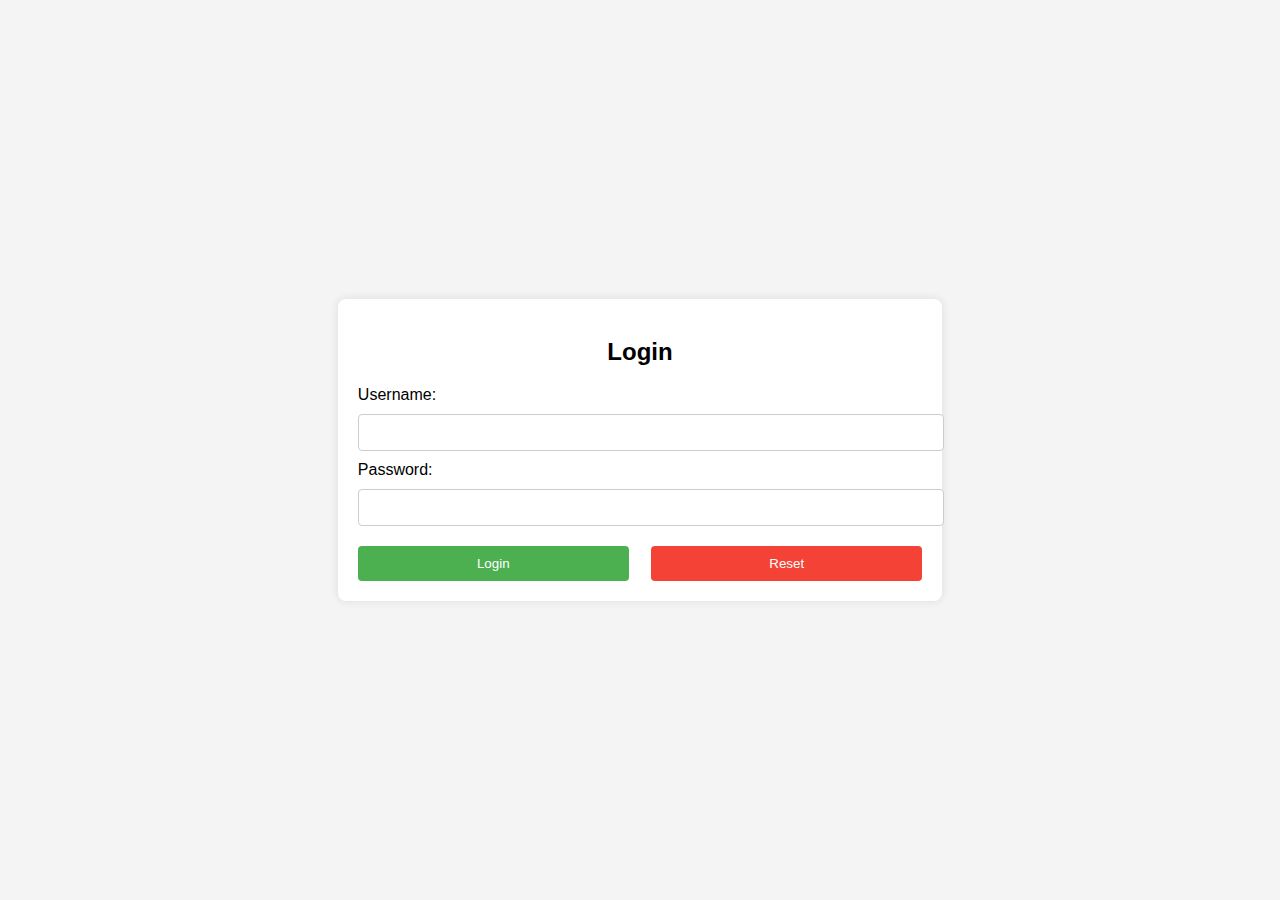
<file: form.html>
<!DOCTYPE html>
<html lang="en">
<head>
    <meta charset="UTF-8">
    <meta name="viewport" content="width=device-width, initial-scale=1.0">
    <title>Login Form</title>
    <!-- Menambahkan style CSS untuk tampilan form -->
    <style>
        /* Pengaturan tampilan body agar form berada di tengah halaman */
        body {
            font-family: Arial, sans-serif;
            background-color: #f4f4f4;
            display: flex;
            justify-content: center;
            align-items: center;
            height: 100vh;
            margin: 0;
        }

        /* Pengaturan container form login */
        .login-container {
            background-color: white;
            padding: 20px;
            border-radius: 8px;
            box-shadow: 0 0 10px rgba(0, 0, 0, 0.1);
        }

        /* Pengaturan judul form */
        .login-container h2 {
            margin-bottom: 20px;
            text-align: center;
        }

        /* Pengaturan input text dan password */
        .login-container input[type="text"],
        .login-container input[type="password"] {
            width: 100%; /* Lebar input 100% dari parent container */
            padding: 10px; /* Padding dalam input */
            margin: 10px 0; /* Jarak antar input */
            border: 1px solid #ccc; /* Border abu-abu pada input */
            border-radius: 4px; /* Membuat sudut input melengkung */
        }

        /* Pengaturan tombol submit dan reset */
        .login-container input[type="submit"],
        .login-container input[type="reset"] {
            width: 48%; /* Lebar tombol menjadi 48% agar dua tombol bisa berada dalam satu baris */
            padding: 10px;
            border: none; /* Menghilangkan border default pada tombol */
            border-radius: 4px; /* Membuat sudut tombol melengkung */
            background-color: #4CAF50; /* Warna latar tombol submit hijau */
            color: white; /* Warna teks tombol putih */
            cursor: pointer; /* Menampilkan pointer saat tombol di-hover */
            margin-top: 10px;
        }

        /* Pengaturan warna tombol reset (warna merah) */
        .login-container input[type="reset"] {
            background-color: #f44336;
        }

        /* Efek hover saat tombol diklik */
        .login-container input[type="submit"]:hover,
        .login-container input[type="reset"]:hover {
            opacity: 0.9; /* Mengubah transparansi saat hover */
        }
    </style>
</head>
<body>

    <!-- Container utama untuk form login -->
    <div class="login-container">
        <h2>Login</h2>
        <!-- Form login, method POST digunakan untuk mengirim data secara aman -->
        <form action="/login" method="POST">
            <!-- Input username -->
            <label for="username">Username:</label>
            <input type="text" id="username" name="username" required>
            <!-- Input password -->
            <label for="password">Password:</label>
            <input type="password" id="password" name="password" required>
            <!-- Tombol submit dan reset -->
            <div style="display: flex; justify-content: space-between;">
                <input type="submit" value="Login"> <!-- Tombol submit untuk login -->
                <input type="reset" value="Reset"> <!-- Tombol reset untuk mengosongkan input -->
            </div>
        </form>
    </div>

</body>
</html>
</file>
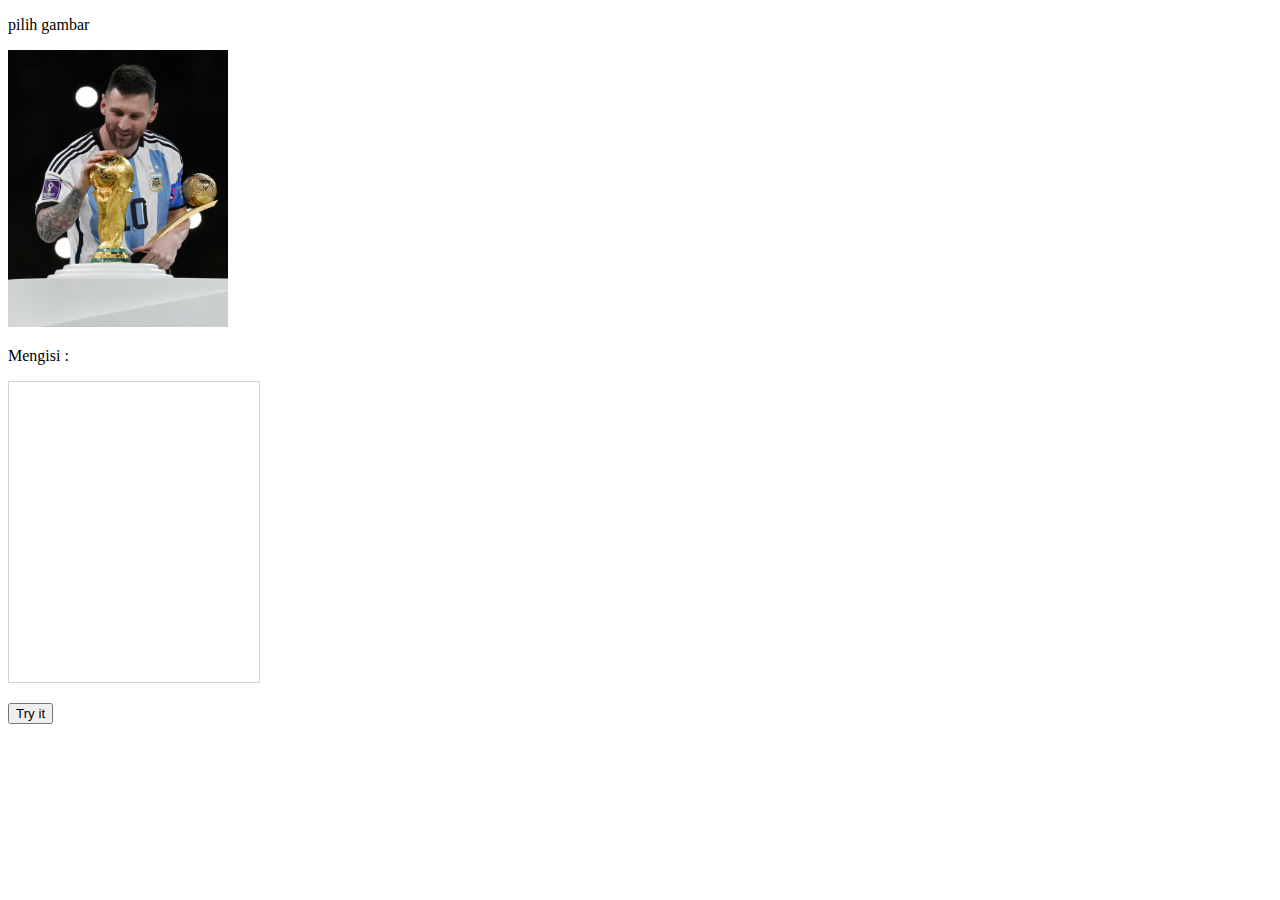
<file: kanvas.html>
<!DOCTYPE html>
<html lang="en">
  <head>
    <meta charset="UTF-8" />
    <meta name="viewport" content="width=device-width, initial-scale=1.0" />
    <title>Document</title>
  </head>
  <body>
    <p>pilih gambar</p>
    <img
      id="gambar"
      src="assets/images/messi(1).jpeg"
      alt="......."
      width="220"
      height="277"
    />
    <p>Mengisi :</p>
    <canvas
      id="kanvas"
      width="250"
      height="300"
      style="border: 1px solid #d3d3d3"
    >
      your browser does not support the HTML5 canvas tag.</canvas
    >
    <p><button onclick="kanvas()">Try it</button></p>
    <script>
      function kanvas() {
        var c = document.getElementById("kanvas");
        var ctx = c.getContext("2d");
        var img = document.getElementById("gambar");
        ctx.drawImage(img, 0, 0, c.width, c.height);
      }
    </script>
  </body>
</html>
</file>
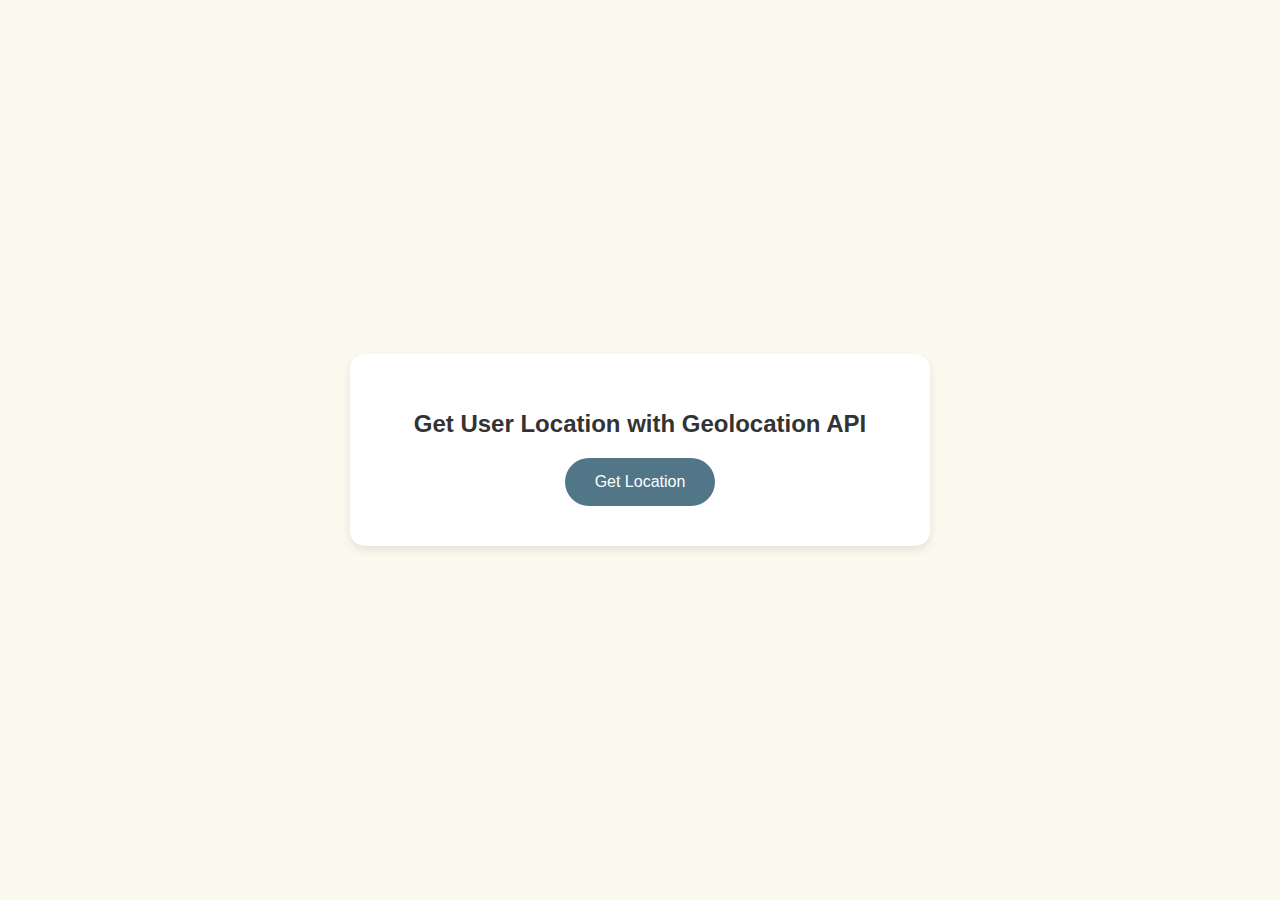
<file: location.html>
<!DOCTYPE html>
<html lang="en">
  <head>
    <meta charset="UTF-8" />
    <meta name="viewport" content="width=device-width, initial-scale=1.0" />
    <title>Geolocation API</title>
    <style>
      /* Body styling */
      body {
        font-family: "Segoe UI", Tahoma, Geneva, Verdana, sans-serif;
        margin: 0;
        padding: 0;
        background-color: #fcfaee;
        display: flex;
        justify-content: center;
        align-items: center;
        height: 100vh;
      }

      /* Container for content */
      .container {
        text-align: center;
        background-color: #ffffff;
        border-radius: 15px;
        padding: 40px;
        box-shadow: 0 4px 10px rgba(0, 0, 0, 0.1);
        max-width: 500px;
        width: 100%;
      }

      h1 {
        font-size: 24px;
        color: #333;
        margin-bottom: 20px;
      }

      /* Stylish button */
      button {
        background-color: #507687;
        color: #fff;
        border: none;
        padding: 15px 30px;
        border-radius: 25px;
        font-size: 16px;
        cursor: pointer;
        transition: background-color 0.3s ease;
      }

      button:hover {
        background-color: #0056b3;
      }

      /* Location result box */
      #location {
        margin-top: 20px;
        padding: 20px;
        border-radius: 15px;
        background-color: #e9f7f9;
        box-shadow: 0 4px 8px rgba(0, 0, 0, 0.05);
        display: none;
      }

      h3 {
        margin-bottom: 10px;
        font-size: 20px;
        color: #007bff;
      }

      p {
        font-size: 16px;
        color: #555;
        margin: 5px 0;
      }
    </style>
  </head>
  <body>
    <div class="container">
      <h1>Get User Location with Geolocation API</h1>
      <button onclick="getLocation()">Get Location</button>

      <div id="location">
        <h3>Your Location:</h3>
        <p>Latitude: <span id="latitude"></span></p>
        <p>Longitude: <span id="longitude"></span></p>
        <p>Accuracy: <span id="accuracy"></span> meters</p>
      </div>
    </div>

    <script>
      // Function to get user location
      function getLocation() {
        const locationBox = document.getElementById("location");
        if (navigator.geolocation) {
          navigator.geolocation.getCurrentPosition(showPosition, showError);
        } else {
          alert("Geolocation is not supported by this browser.");
        }

        // Add loading effect to the button
        const button = document.querySelector("button");
        button.innerHTML = "Getting Location...";
        button.disabled = true;
        button.style.backgroundColor = "#ccc";
      }

      // Function to display position
      function showPosition(position) {
        document.getElementById("latitude").innerHTML =
          position.coords.latitude;
        document.getElementById("longitude").innerHTML =
          position.coords.longitude;
        document.getElementById("accuracy").innerHTML =
          position.coords.accuracy + " meters";

        // Show the location div
        const locationBox = document.getElementById("location");
        locationBox.style.display = "block";

        // Revert button state
        const button = document.querySelector("button");
        button.innerHTML = "Get Location";
        button.disabled = false;
        button.style.backgroundColor = "#007bff";
      }

      // Function to handle errors
      function showError(error) {
        switch (error.code) {
          case error.PERMISSION_DENIED:
            alert("User denied the request for Geolocation.");
            break;
          case error.POSITION_UNAVAILABLE:
            alert("Location information is unavailable.");
            break;
          case error.TIMEOUT:
            alert("The request to get user location timed out.");
            break;
          case error.UNKNOWN_ERROR:
            alert("An unknown error occurred.");
            break;
        }

        // Revert button state even in case of an error
        const button = document.querySelector("button");
        button.innerHTML = "Get Location";
        button.disabled = false;
        button.style.backgroundColor = "#007bff";
      }
    </script>
  </body>
</html>
</file>
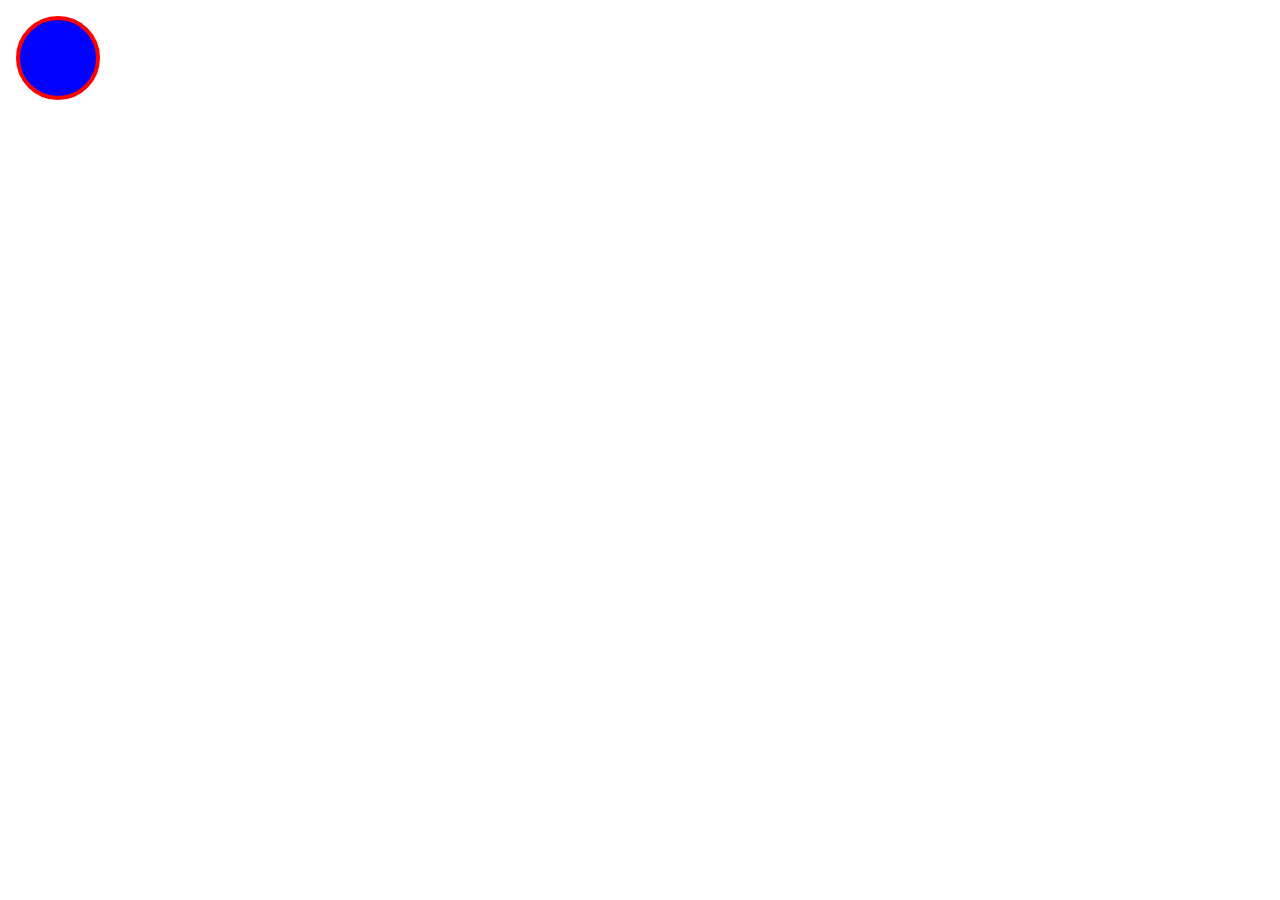
<file: svg_rectagle.html>
<!DOCTYPE html>
<html lang="en">
  <head>
    <meta charset="UTF-8" />
    <meta name="viewport" content="width=device-width, initial-scale=1.0" />
    <title>Document</title>
  </head>
  <body>
    <svg width="100" height="100">
      <circle
        cx="50"
        cy="50"
        r="40"
        stroke="red"
        stroke-width="4"
        fill="blue"
      />
    </svg>
  </body>
</html>
</file>
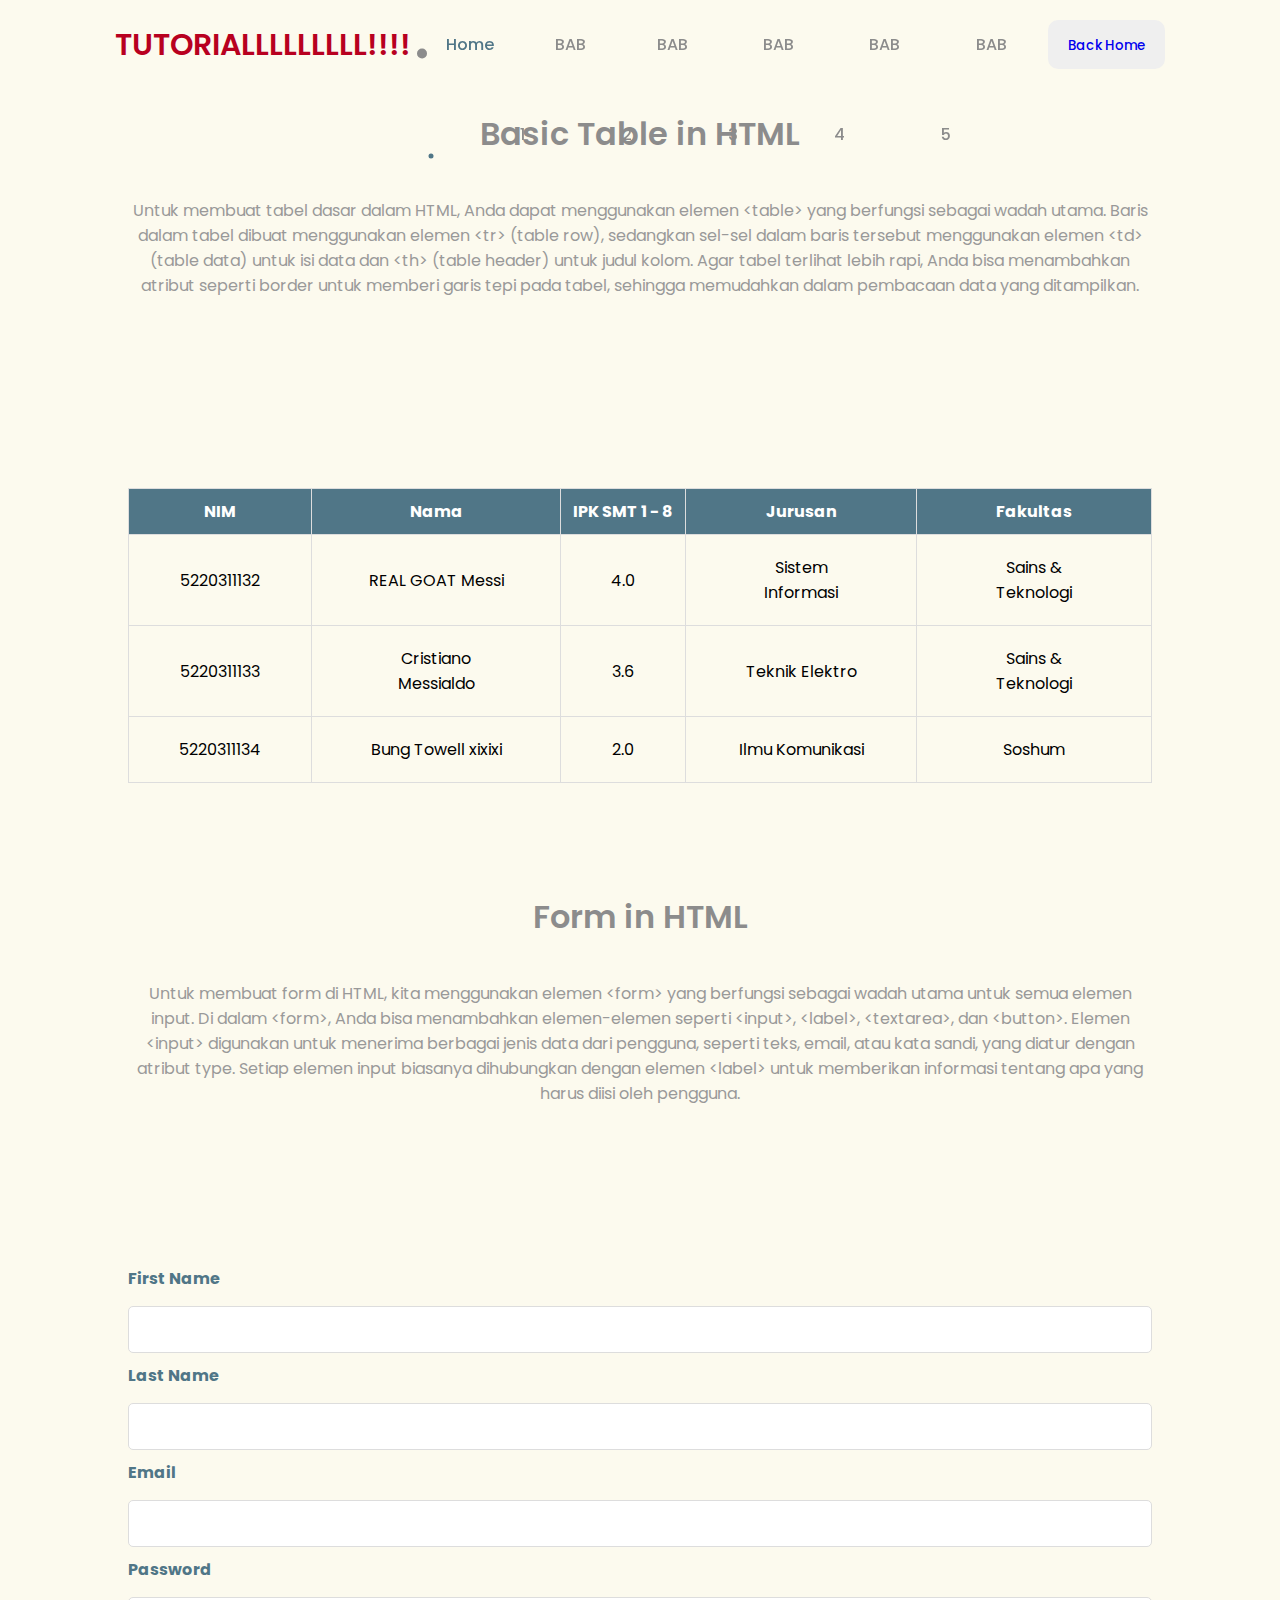
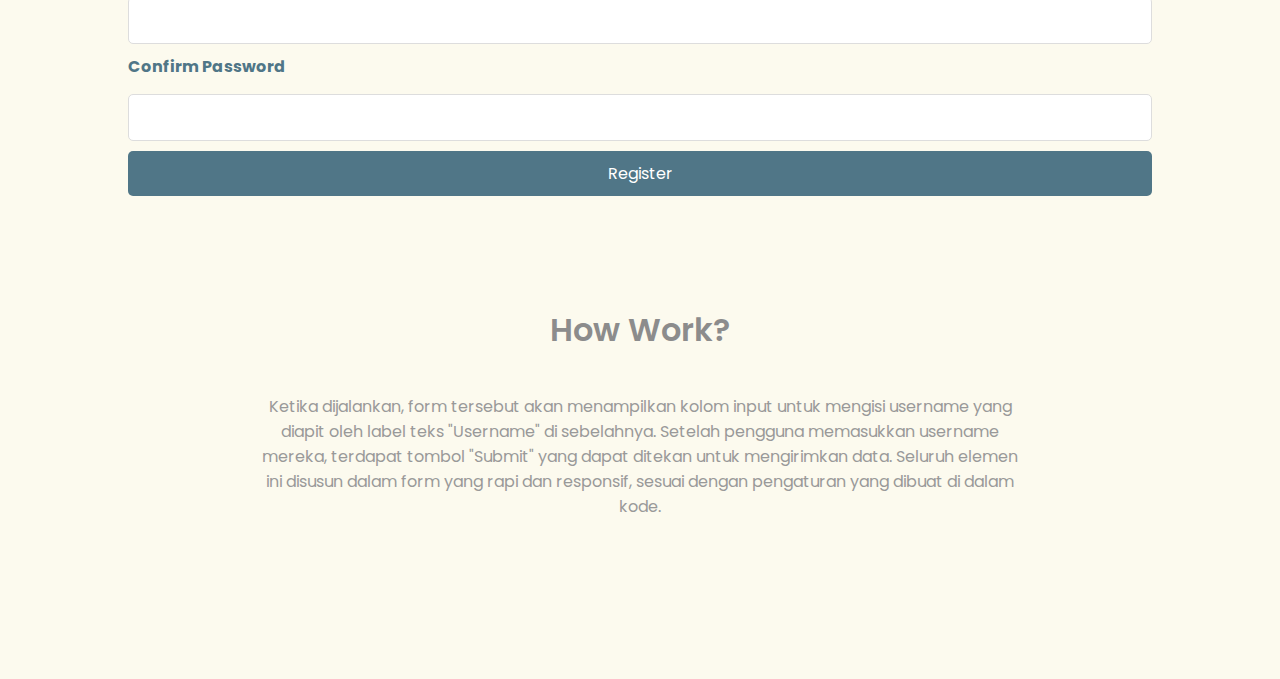
<file: table.html>
<!DOCTYPE html>
<html lang="en">
  <head>
    <meta charset="UTF-8" />
    <meta name="viewport" content="width=device-width, initial-scale=1.0" />
    <title>turotial</title>
    <link rel="stylesheet" href="assets/css/style.css" />
    <style>
      .table{
          border-collapse: collapse;
          width: 100% ;
          margin-top: 30px;
      }
      td{
          padding: 20px 50px 20px 50px;  
          text-align: center;
      }
      th{
          background-color: #507687;
          padding: 10px;
          color: white;
      }
      h2{
          text-align:center;
      }
  </style>
  </head>
  <body>
    <div class="container">
      <!--NAVBAR-->
      <nav id="header">
        <div class="nav-logo">
          <p class="nav-name">TUTORIALLLLLLLLL!!!!</p>
          <span>.</span>
        </div>
        <div class="nav-menu" id="myNavMenu">
          <ul class="nav_menu_list">
            <li class="nav_list">
              <a href="tutorial.html" class="nav-link active-link">Home</a>
              <div class="circle"></div>
            </li>
            <li class="nav_list">
              <a href="#" class="nav-link">BAB 1</a>
              <div class="circle"></div>
            </li>
            <li class="nav_list">
              <a href="#" class="nav-link">BAB 2</a>
              <div class="circle"></div>
            </li>
            <li class="nav_list">
              <a href="" class="nav-link">BAB 3</a>
              <div class="circle"></div>
            </li>
            <li class="nav_list">
              <a href="" class="nav-link">BAB 4</a>
              <div class="circle"></div>
            </li>
            <li class="nav_list">
              <a href="" class="nav-link">BAB 5</a>
              <div class="circle"></div>
            </li>
            <div class="nav-button">
              <button class="btn">
                <a style ="text-decoration: none;" href="index.html">Back Home </a><i class="uil uil-file-alt"></i>
              </button>
            </div>
          </ul>
        </div>
      </nav>
    </div>
    <div> 
      <!-- -------------- MAIN ---------------- -->
      <main class="wrapper">
        <section class="section" id="contact">
          <div class="top-header">
            <h1 style="padding: 30px;">Basic Table in HTML</h1>
            <span>Untuk membuat tabel dasar dalam HTML, Anda dapat menggunakan elemen &lt;table&gt; yang berfungsi sebagai wadah utama. Baris dalam tabel dibuat menggunakan elemen &lt;tr&gt; (table row), sedangkan sel-sel dalam baris tersebut menggunakan elemen &lt;td&gt; (table data) untuk isi data dan &lt;th&gt; (table header) untuk judul kolom. Agar tabel terlihat lebih rapi, Anda bisa menambahkan atribut seperti border untuk memberi garis tepi pada tabel, sehingga memudahkan dalam pembacaan data yang ditampilkan.</span>
          </div>
          </section>

        <!--table section-->
        <div class="table-wrapper">
          <table class="table" border="1" cellpadding="0">
              <thead>
                  <tr>
                      <th>NIM</th>
                      <th>Nama</th>
                      <th>IPK SMT 1 - 8</th>
                      <th>Jurusan</th>
                      <th>Fakultas</th>
                  </tr>
              </thead>
              <tbody>
                  <tr>
                      <td>5220311132</td>
                      <td>REAL GOAT Messi</td>
                      <td>4.0</td>
                      <td>Sistem Informasi</td>
                      <td>Sains & Teknologi</td>
                  </tr>
                  <tr>
                      <td>5220311133</td>
                      <td>Cristiano Messialdo</td>
                      <td>3.6</td>
                      <td>Teknik Elektro</td>
                      <td>Sains & Teknologi</td>
                  </tr>
                  <tr>
                      <td>5220311134</td>
                      <td>Bung Towell xixixi</td>
                      <td>2.0</td>
                      <td>Ilmu Komunikasi</td>
                      <td>Soshum</td>
                  </tr>
              </tbody>
          </table>
      </div>
  </div>
  <main class="wrapper">
    <section class="section" id="contact">
      <div class="top-header">
        <h1 style="padding: 30px;">Form in HTML</h1>
        <span>Untuk membuat form di HTML, kita menggunakan elemen &lt;form&gt; yang berfungsi sebagai wadah utama untuk semua elemen input. Di dalam &lt;form&gt;, Anda bisa menambahkan elemen-elemen seperti &lt;input&gt;, &lt;label&gt;, &lt;textarea&gt;, dan &lt;button&gt;. Elemen &lt;input&gt; digunakan untuk menerima berbagai jenis data dari pengguna, seperti teks, email, atau kata sandi, yang diatur dengan atribut type. Setiap elemen input biasanya dihubungkan dengan elemen &lt;label&gt; untuk memberikan informasi tentang apa yang harus diisi oleh pengguna.
        </span>
        </div>
      </section>
      

      <form class="registration-form">
    
        <label for="first-name">First Name</label>
        <input type="text" id="first-name" name="first-name" required>

        <label for="last-name">Last Name</label>
        <input type="text" id="last-name" name="last-name" required>

        <label for="email">Email</label>
        <input type="email" id="email" name="email" required>

        <label for="password">Password</label>
        <input type="password" id="password" name="password" required>

        <label for="confirm-password">Confirm Password</label>
        <input type="password" id="confirm-password" name="confirm-password" required>

        <button type="submit">Register</button>

    </form>
    <main class="wrapper">
      <section class="section" id="contact">
        <div class="top-header">
          <h1 style="padding: 30px;">How Work?</h1>
          <span>Ketika dijalankan, form tersebut akan menampilkan kolom input untuk mengisi username yang diapit oleh label teks "Username" di sebelahnya. Setelah pengguna memasukkan username mereka, terdapat tombol "Submit" yang dapat ditekan untuk mengirimkan data. Seluruh elemen ini disusun dalam form yang rapi dan responsif, sesuai dengan pengaturan yang dibuat di dalam kode.</span>
        </div>
        </section>
    
    
</body>
</html>
</file>
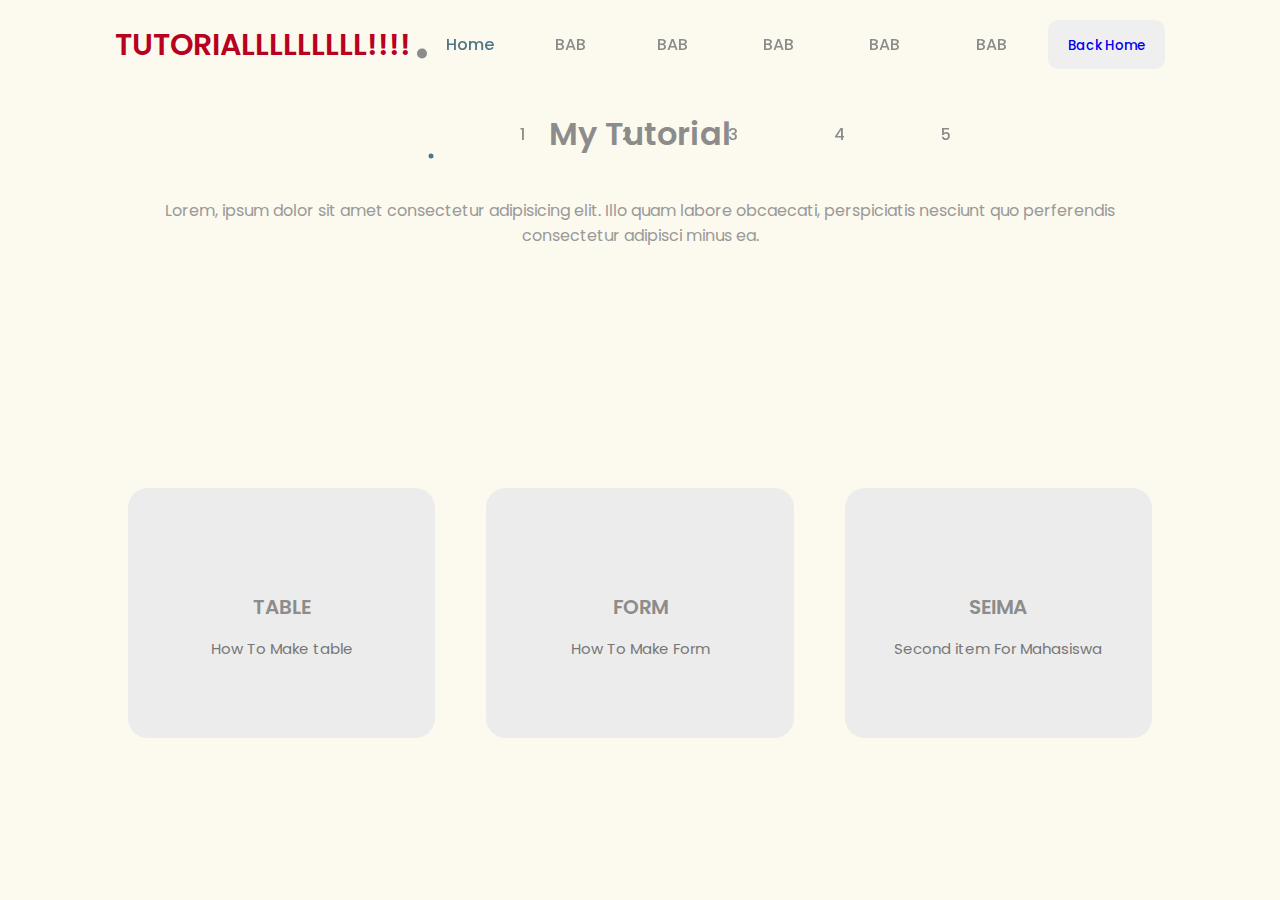
<file: tutorial.html>
<!DOCTYPE html>
<html lang="en">
  <head>
    <meta charset="UTF-8" />
    <meta name="viewport" content="width=device-width, initial-scale=1.0" />
    <title>turotial</title>
    <link rel="stylesheet" href="assets/css/style.css" />
    <style>
      .table{
          border-collapse: collapse;
          width: 100% ;
          margin-top: 30px;
      }
      td{
          padding: 20px 50px 20px 50px;  
          text-align: center;
      }
      th{
          background-color: #507687;
          padding: 10px;
          color: white;
      }
      h2{
          text-align:center;
      }
  </style>
  </head>
  <body>
    <div class="container">
      <!--NAVBAR-->
      <nav id="header">
        <div class="nav-logo">
          <p class="nav-name">TUTORIALLLLLLLLL!!!!</p>
          <span>.</span>
        </div>
        <div class="nav-menu" id="myNavMenu">
          <ul class="nav_menu_list">
            <li class="nav_list">
              <a href="tutorial.html" class="nav-link active-link">Home</a>
              <div class="circle"></div>
            </li>
            <li class="nav_list">
              <a href="#" class="nav-link">BAB 1</a>
              <div class="circle"></div>
            </li>
            <li class="nav_list">
              <a href="#" class="nav-link">BAB 2</a>
              <div class="circle"></div>
            </li>
            <li class="nav_list">
              <a href="" class="nav-link">BAB 3</a>
              <div class="circle"></div>
            </li>
            <li class="nav_list">
              <a href="" class="nav-link">BAB 4</a>
              <div class="circle"></div>
            </li>
            <li class="nav_list">
              <a href="" class="nav-link">BAB 5</a>
              <div class="circle"></div>
            </li>
            <div class="nav-button">
              <button class="btn">
                <a style ="text-decoration: none;" href="index.html">Back Home </a><i class="uil uil-file-alt"></i>
              </button>
            </div>
          </ul>
        </div>
      </nav>
    </div>
    <div> 
      <!-- -------------- MAIN ---------------- -->
      <main class="wrapper">
        <section class="section" id="contact">
          <div class="top-header">
            <h1 style="padding: 30px;">My Tutorial</h1>
            <span>Lorem, ipsum dolor sit amet consectetur adipisicing elit. Illo quam labore obcaecati, perspiciatis nesciunt quo perferendis consectetur adipisci minus ea.</span>
          </div>
          </section>

      <!--TUTORIAL PAGE-->

       <section class="section" id="projects">
        <div class="project-container">
          <div
            class="project-box"
            a href="table.html"></a>
            <i class="uil uil-briefcase-alt"></i>
            <h3>TABLE</h3>
            <label>How To Make table </label>
          </div>
          <div
            class="project-box"
            onClick="window.open('https://inspiringfurni.com')"
          >
            <i class="uil uil-users-alt"></i>
            <h3>FORM</h3>
            <label>How To Make Form </label>
          </div>
          <div
            class="project-box"
            onClick="window.open('https://www.figma.com/proto/bnk1YphbTnZatquCBBXWly/LOMBA-UI%2FUX?node-id=5-1120&starting-point-node-id=496%3A2437&t=1VvuiBUedUw5y5Nn-1')"
          >
            <i class="uil uil-comment-heart"></i>
            <h3>SEIMA</h3>
            <label>Second item For Mahasiswa</label>
          </div>
        </div>
      </section>


  
    
    
</body>
</html>
</file>
<file: assets/css/style.css>
/* ----- POPPINS FONT Link ----- */
@import url("https://fonts.googleapis.com/css2?family=Poppins:wght@400;500;600;700&display=swap");

/* ----- VARIABLES ----- */
:root {
  /* Background and Primary Colors */
  --body-color: #fcfaee; /* Hitam abu-abu pekat untuk latar belakang, memberikan kesan elegan dan profesional */
  --color-white: #ececec; /* Putih keabu-abuan yang lembut untuk mengurangi kontras yang terlalu tajam */

  /* Text Colors */
  --text-color-second: #8c8c8c; /* Abu-abu terang untuk teks sekunder, jelas namun tetap elegan */
  --text-color-third: #b8001f; /* Biru tegas untuk heading atau elemen penting, memberikan kesan formal dan berwibawa */

  /* Primary Button & Link Colors */
  --first-color: #507687; /* Ungu tua tegas, memberikan kesan yang profesional namun modern */
  --first-color-hover: #443791; /* Ungu lebih tua untuk efek hover, memperkuat kesan tegas pada interaksi */

  /* Accent Colors */
  --second-color: #008c9e; /* Biru kehijauan tegas untuk elemen sekunder, menghadirkan kesan segar namun tetap formal */
  --third-color: #d4af37; /* Emas mewah dan tegas untuk elemen penting dan aksen premium */

  /* Shadow and Hover Effects */
  --first-shadow-color: rgba(
    255,
    255,
    255,
    0.1
  ); /* Shadow putih lembut untuk menambah kedalaman */
  --second-shadow-color: rgba(
    0,
    0,
    0,
    0.7
  ); /* Shadow hitam pekat untuk mempertegas elemen visual */
}

/* ----- BASE ----- */
* {
  margin: 0;
  padding: 0;
  box-sizing: border-box;
  font-family: "Poppins", sans-serif;
}

/* ----- SMOOTH SCROLL ----- */
html {
  scroll-behavior: smooth;
}

/* ----- CHANGE THE SCROLL BAR DESIGN ----- */
::-webkit-scrollbar {
  width: 10px;
  border-radius: 25px;
}
::-webkit-scrollbar-track {
  background: #f1f1f1;
}
::-webkit-scrollbar-thumb {
  background: #ccc;
  border-radius: 30px;
}
::-webkit-scrollbar-thumb:hover {
  background: #bbb;
}

/* ---##-- REUSABLE CSS --##--- */

/* ----- GLOBAL BUTTON DESIGN ----- */
.btn {
  font-weight: 500;
  padding: 12px 20px;
  background: #efefef;
  border: none;
  border-radius: 10px;
  cursor: pointer;
  transition: 0.4s;
}
.btn > i {
  margin-left: 10px;
}
.btn:hover {
  background: var(--second-color);
  color: var(--color-white);
}

/* ----- GLOBAL ICONS DESIGN ----- */
i {
  font-size: 16px;
}

/* ------- BASE -------- */
body {
  background: var(--body-color);
}
.container {
  width: 100%;
  position: relative;
}

/* ----- NAVIGATION BAR ----- */
nav {
  position: fixed;
  display: flex;
  justify-content: space-between;
  width: 100%;
  height: 90px;
  line-height: 90px;
  background: var(--body-color);
  padding-inline: 9vw;
  transition: 0.3s;
  z-index: 100;
}
.nav-logo {
  position: relative;
}
.nav-name {
  font-size: 30px;
  font-weight: 600;
  color: var(--text-color-third);
}
.nav-logo span {
  position: absolute;
  top: -15px;
  right: -20px;
  font-size: 5em;
  color: var(--text-color-second);
}
.nav-menu,
.nav_menu_list {
  display: flex;
}
.nav-menu .nav_list {
  list-style: none;
  position: relative;
}
.nav-link {
  text-decoration: none;
  color: var(--text-color-second);
  font-weight: 500;
  padding-inline: 15px;
  margin-inline: 20px;
}
.nav-menu-btn {
  display: none;
}
.nav-menu-btn i {
  font-size: 28px;
  cursor: pointer;
}
.active-link {
  position: relative;
  color: var(--first-color);
  transition: 0.3;
}
.active-link::after {
  content: "";
  position: absolute;
  left: 50%;
  bottom: -15px;
  transform: translate(-50%, -50%);
  width: 5px;
  height: 5px;
  background: var(--first-color);
  border-radius: 50%;
}

/* ----- WRAPPER DESIGN ----- */
.wrapper {
  padding-inline: 10vw;
}

/* ----- FEATURED BOX ----- */
.featured-box {
  position: relative;
  display: flex;
  height: 100vh;
  min-height: 700px;
}

/* ----- FEATURED TEXT BOX ----- */
.featured-text {
  position: relative;
  display: flex;
  justify-content: center;
  align-content: center;
  min-height: 80vh;
  flex-direction: column;
  width: 50%;
  padding-left: 20px;
}
.featured-text-card span {
  background: var(--third-color);
  color: var(--color-white);
  padding: 3px 8px;
  font-size: 12px;
  border-radius: 5px;
}
.featured-name {
  font-size: 50px;
  font-weight: 600;
  color: var(--text-color-second);
  margin-block: 20px;
}
.typedText {
  text-transform: capitalize;
  color: var(--text-color-third);
}
.featured-text-info {
  font-size: 15px;
  margin-bottom: 30px;
  color: var(--text-color-second);
}
.featured-text-btn {
  display: flex;
  gap: 20px;
}
.featured-text-btn > .blue-btn {
  background: var(--first-color);
  color: var(--color-white);
}
.featured-text-btn > .blue-btn:hover {
  background: var(--first-color-hover);
}
.social_icons {
  display: flex;
  margin-top: 5em;
  gap: 30px;
}
.icon {
  display: flex;
  justify-content: center;
  align-items: center;
  width: 40px;
  height: 40px;
  border-radius: 50%;
  box-shadow: 0px 2px 5px 0px rgba(0, 0, 0, 0.25);
  cursor: pointer;
}
.icon:hover {
  color: var(--first-color);
}

/* ----- FEATURED IMAGE BOX ----- */
.featured-image {
  display: flex;
  justify-content: right;
  align-content: center;
  min-height: 80vh;
  width: 50%;
}
.image {
  margin: auto 0;
  width: 380px;
  height: 380px;
  border-radius: 55% 45% 55% 45%;
  overflow: hidden;
  animation: imgFloat 7s ease-in-out infinite;
}
.image img {
  width: 380px;
  height: 380px;
  object-fit: cover;
}
@keyframes imgFloat {
  50% {
    transform: translateY(10px);
    border-radius: 45% 55% 45% 55%;
  }
}
.scroll-btn {
  position: absolute;
  bottom: 0;
  left: 50%;
  translate: -50%;
  display: flex;
  justify-content: center;
  align-items: center;
  width: 150px;
  height: 50px;
  gap: 5px;
  text-decoration: none;
  color: var(--text-color-second);
  background: var(--color-white);
  border-radius: 30px;
  box-shadow: 0 2px 5px 0 rgba(0, 0, 0, 0.25);
}
.scroll-btn i {
  font-size: 20px;
}

/* ----- MAIN BOX ----- */
.section {
  padding-block: 5em;
}
.row {
  display: flex;
  justify-content: space-between;
  width: 100%;
  gap: 50px;
}
.col {
  display: flex;
  width: 50%;
}

/* -- ## --- RESUABLE CSS -- ## -- */
.top-header {
  text-align: center;
  margin-bottom: 5em;
}
.top-header h1 {
  font-weight: 600;
  color: var(--text-color-second);
  margin-bottom: 10px;
}
.top-header span {
  color: #999;
}
h3 {
  font-size: 20px;
  font-weight: 600;
  color: var(--text-color-second);
  margin-bottom: 15px;
}

/* ----- ABOUT INFO ----- */
.about-info {
  position: relative;
  display: flex;
  align-items: center;
  flex-direction: column;
  padding-block: 30px 70px;
  padding-inline: 20px;
  width: 100%;
  background: var(--color-white);
  box-shadow: 1px 8px 10px 2px var(--first-shadow-color);
  border-radius: 20px;
}
.about-info p {
  text-align: center;
  font-size: 15px;
  color: #777;
}
.about-btn button {
  position: absolute;
  right: 20px;
  bottom: 20px;
  background: var(--first-color);
  color: var(--color-white);
  border-radius: 30px;
}
.about-btn button:hover {
  background: var(--first-color-hover);
}

/* ----- ABOUT / SKILLS BOX ----- */
.skills-box {
  margin: 10px;
}
.skills-header {
  margin-bottom: 30px;
}
.skills-list {
  display: flex;
  flex-wrap: wrap;
  gap: 5px;
}
.skills-list span {
  font-size: 14px;
  background: var(--first-color);
  color: var(--color-white);
  padding: 2px 10px;
  border-radius: 5px;
}

/* ----- PROJECTS BOX ----- */
.project-container {
  display: flex;
  width: 100%;
  justify-content: space-between;
  gap: 20px;
  flex-wrap: wrap;
}
.project-box {
  position: relative;
  display: flex;
  justify-content: center;
  align-items: center;
  flex-direction: column;
  width: 30%;
  height: 250px;
  background: var(--color-white);
  border-radius: 20px;
  box-shadow: 1px 8px 10px 2px var(--first-shadow-color);
  overflow: hidden;
}
.project-box > i {
  font-size: 50px;
  color: #ef5a6f;
  margin-bottom: 25px;
}
.project-box label {
  font-size: 15px;
  color: #777;
}
.project-box::after,
.contact-info::after {
  content: "";
  position: absolute;
  bottom: -100%;
  background: var(--second-color);
  width: 100%;
  height: 100%;
  transition: 0.4s;
  z-index: 1;
}
.project-box:hover.project-box::after,
.contact-info:hover.contact-info::after {
  bottom: 0;
}
.project-box:hover.project-box i,
.project-box:hover.project-box > h3,
.project-box:hover.project-box > label {
  color: var(--color-white);
  z-index: 2;
}

/* ----- CONTACT BOX ----- */
.contact-info {
  position: relative;
  display: flex;
  flex-direction: column;
  justify-content: center;
  align-items: center;
  padding: 20px 30px;
  width: 100%;
  height: 315px;
  background: var(--second-color);
  border-radius: 10px;
  box-shadow: 1px 8px 10px 2px var(--first-shadow-color);
  overflow: hidden;
}
.contact-info > h2 {
  color: var(--color-white);
  margin-bottom: 20px;
}
.contact-info > p {
  display: flex;
  align-items: center;
  gap: 10px;
  color: var(--color-white);
  margin-block: 5px;
}
.contact-info p > i {
  font-size: 18px;
}
.contact-info::after {
  background: var(--color-white);
}
.contact-info:hover.contact-info h2,
.contact-info:hover.contact-info p,
.contact-info:hover.contact-info i {
  color: #777;
  z-index: 2;
}

/* ----- CONTACT FORM ----- */
.form-control {
  display: flex;
  flex-direction: column;
  gap: 10px;
  width: 100%;
}
.form-inputs {
  display: flex;
  gap: 10px;
  width: 100%;
}
.input-field {
  width: 50%;
  height: 55px;
  background: transparent;
  border: 2px solid #aaa;
  border-radius: 10px;
  padding-inline: 20px;
  outline: none;
}
textarea {
  width: 100%;
  height: 250px;
  background: transparent;
  border: 2px solid #aaa;
  border-radius: 10px;
  padding: 15px 20px;
  outline: none;
  resize: none;
}
.form-button > .btn {
  display: flex;
  align-items: center;
  justify-content: center;
  background: var(--second-color);
  color: var(--color-white);
}
.form-button > .btn:hover {
  background: #00b5e7;
}
.form-button i {
  font-size: 18px;
  rotate: -45deg;
}

/* ----- FOOTER BOX ----- */
footer {
  display: flex;
  justify-content: center;
  align-items: center;
  flex-direction: column;
  row-gap: 30px;
  background: #f8f8f8;
  padding-block: 40px 60px;
}
.top-footer p {
  font-size: 25px;
  font-weight: 600;
}
.middle-footer .footer-menu {
  display: flex;
}
.footer_menu_list {
  list-style: none;
}
.footer_menu_list a {
  text-decoration: none;
  color: var(--text-color-second);
  font-weight: 500;
  margin-inline: 20px;
}
.footer-social-icons {
  display: flex;
  gap: 30px;
}
.bottom-footer {
  font-size: 14px;
  margin-top: 10px;
}

/* ----- MEDIA QUERY == 1024px / RESPONSIVE ----- */
@media only screen and (max-width: 1024px) {
  .featured-text {
    padding: 0;
  }
  .image,
  .image img {
    width: 320px;
    height: 320px;
  }
}

/* ----- MEDIA QUERY == 900px / RESPONSIVE ----- */
@media only screen and (max-width: 900px) {
  .nav-button {
    display: none;
  }
  .nav-menu.responsive {
    left: 0;
  }
  .nav-menu {
    position: fixed;
    top: 80px;
    left: -100%;
    flex-direction: column;
    justify-content: center;
    align-items: center;
    background: rgba(255, 255, 255, 0.7);
    backdrop-filter: blur(20px);
    width: 100%;
    min-height: 450px;
    height: 90vh;
    transition: 0.3s;
  }
  .nav_menu_list {
    flex-direction: column;
  }
  .nav-menu-btn {
    display: flex;
    align-items: center;
    justify-content: center;
  }
  .featured-box {
    flex-direction: column;
    justify-content: center;
    height: 100vh;
  }
  .featured-text {
    width: 100%;
    order: 2;
    justify-content: center;
    align-content: flex-start;
    min-height: 60vh;
  }
  .social_icons {
    margin-top: 2em;
  }
  .featured-image {
    order: 1;
    justify-content: center;
    min-height: 150px;
    width: 100%;
    margin-top: 65px;
  }
  .image,
  .image img {
    width: 150px;
    height: 150px;
  }
  .row {
    display: flex;
    flex-direction: column;
    justify-content: center;
    gap: 50px;
  }
  .col {
    display: flex;
    justify-content: center;
    width: 100%;
  }
  .about-info,
  .contact-info {
    width: 100%;
  }
  .project-container {
    justify-content: center;
  }
  .project-box {
    width: 80%;
  }
}

/* ----- MEDIA QUERY == 540px / RESPONSIVE ----- */

@media only screen and (max-width: 540px) {
  .featured-name {
    font-size: 40px;
  }
  .project-box {
    width: 100%;
  }
  .form-inputs {
    flex-direction: column;
  }
  .input-field {
    width: 100%;
  }
}

.nav_list {
  position: relative;
}

.dropdown-menu {
  display: none;
  position: absolute;
  top: 100%;
  left: 0;
  border: 1px solid #ccc;
  padding: 0;
  list-style: none;
}

.nav_list:hover .dropdown-menu {
  display: block;
}

.dropdown-menu li {
  padding: 2px 2px;
  background-color: hotpink;
  margin
}

.dropdown-menu li a {
  text-decoration: none;
  color: #333;
  padding: 10px;
}

.dropdown-menu li a:hover {
  background-color: #f0f0f0;
}
.nav-link i {
  margin-left: 2px; /* Reduce the space between the text and the icon */
  vertical-align: middle; /* Aligns the icon better with the text */
}

.tutorial-text{
  font-size: 15px;
  margin-bottom: 30px;
  color: var(--text-color-second);
}
//table

.table-wrapper {
  width: 100%;
  overflow-x: auto;
}

table {
  width: 100%;
  border-collapse: collapse;
}

th, td {
  padding: 12px;
  text-align: left;
  border: 1px solid #ddd;
}

th {
  background-color: #f4f4f4;
  text-align: center;
}

/* Tabel responsif dengan media query untuk tampilan ponsel */
@media screen and (max-width: 600px) {
  table, thead, tbody, th, td, tr {
      display: block;
  }

  tr {
      margin-bottom: 10px;
  }

  td {
      display: flex;
      justify-content: space-between;
      padding: 8px;
      border-bottom: 1px solid #ddd;
      position: relative;
      text-align: left;
  }

  td:before {
      content: attr(data-label);
      flex: 1;
      font-weight: bold;
      padding-right: 10px;
      text-align: left;
  }

  th {
      display: none; /* Sembunyikan header tabel pada tampilan mobile */
  }
}

//form

.registration-form {
        background-color: white;
        padding: 20px;
        border-radius: 10px;
        box-shadow: 0 0 10px rgba(0, 0, 0, 0.1);
        width: 90%;
        max-width: 400px;
        margin: 30px auto;
        font-family: Arial, sans-serif;
      }

      .registration-form label {
        font-weight: bold;
        display: block;
        margin-bottom: 5px;
        color: #507687; /* Warna yang sama dengan header tabel */
      }

      .registration-form input[type="text"],
      .registration-form input[type="email"],
      .registration-form input[type="password"] {
        width: 100%;
        padding: 10px;
        margin: 10px 0;
        border: 1px solid #ddd;
        border-radius: 5px;
        font-size: 16px;
      }

      .registration-form button {
        width: 100%;
        padding: 10px;
        background-color: #507687; /* Warna yang sama dengan header tabel */
        color: white;
        border: none;
        border-radius: 5px;
        cursor: pointer;
        font-size: 16px;
      }

      .registration-form button:hover {
        background-color: #405a67; /* Warna yang sedikit lebih gelap saat hover */
      }
</file>
